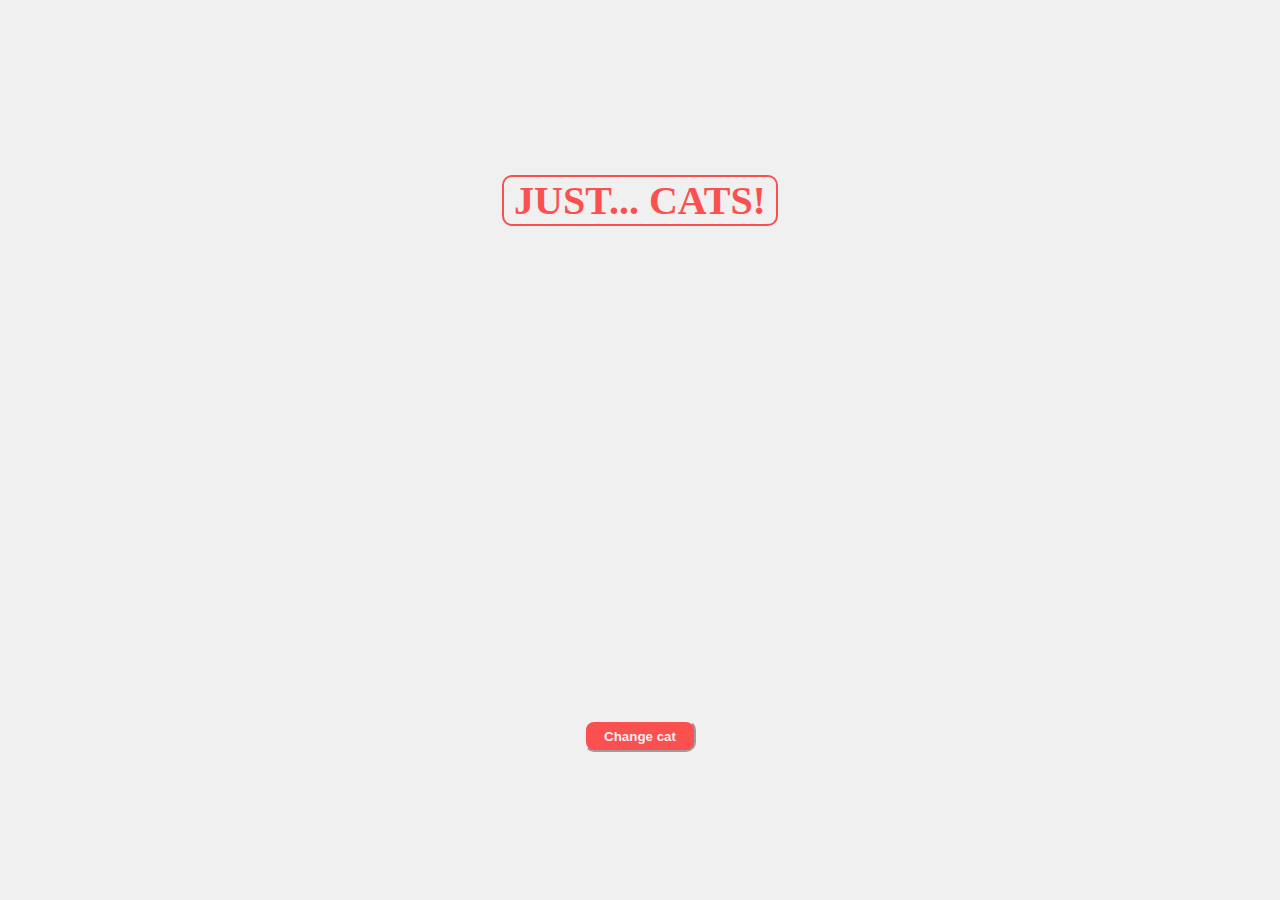
<file: catAPI/index.html>
<!DOCTYPE html>
<html lang="en">
	<head>
		<meta charset="UTF-8" />
		<meta http-equiv="X-UA-Compatible" content="IE=edge" />
		<meta name="viewport" content="width=device-width, initial-scale=1.0" />
		<link rel="stylesheet" href="assets/css/styles.css" />
		<title>Just... cats!</title>
	</head>
	<body>
		<main>
			<h1>Just... cats!</h1>
			<img id="cat" /><br />
			<button id="change-cat">Change cat</button>
		</main>
		<script src="assets/js/testAPI.js"></script>
	</body>
</html>
</file>
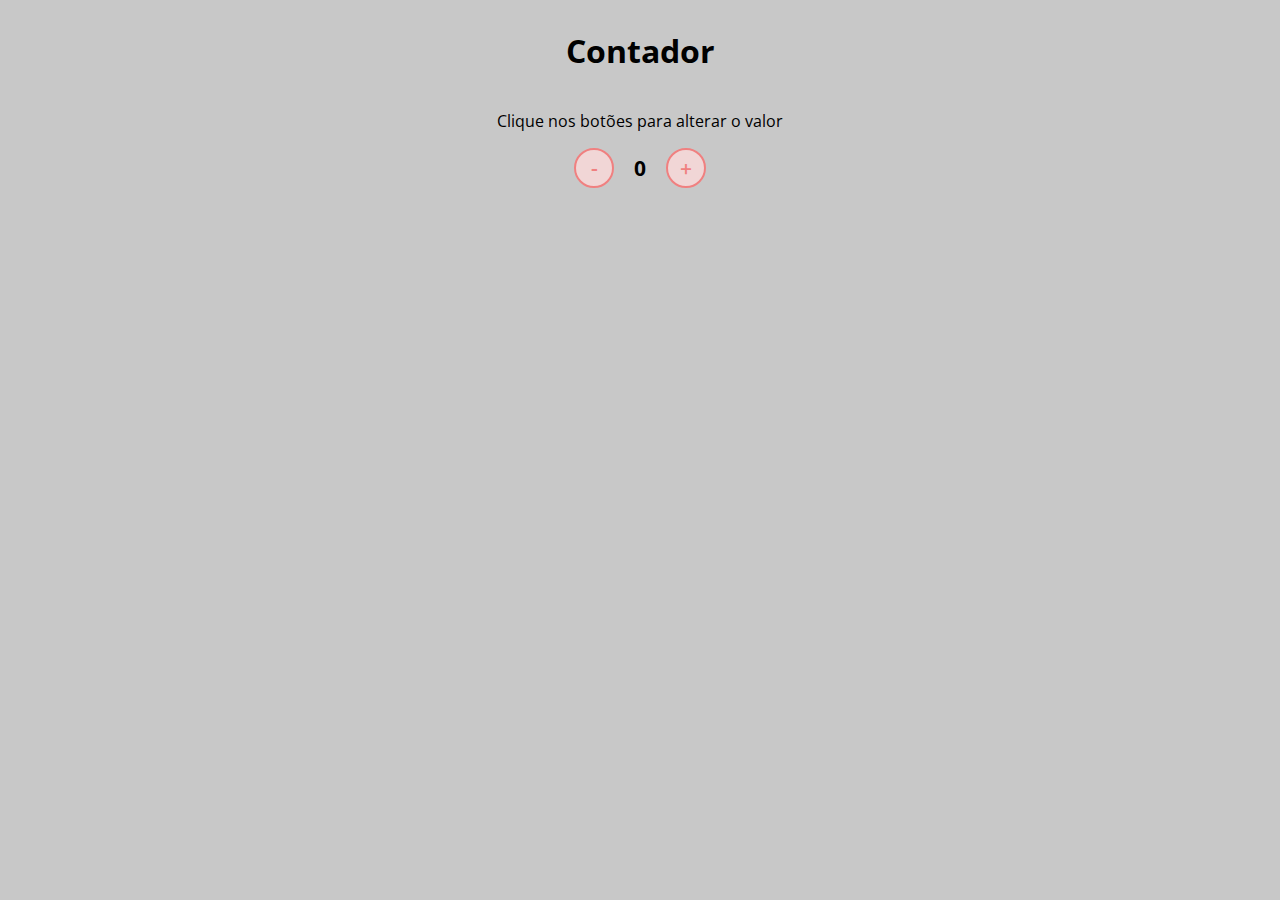
<file: Contador/index.html>
<!DOCTYPE html>
<html lang="en">
<head>
    <meta charset="utf-8">
    <meta name="viewport" content="width=device-width, initial-scale=1.0">
    <title>
        Contador
    </title>
    <link rel="stylesheet" href="assets/css/style.css">
</head>
<body>
    <h1>Contador</h1>
    <p>Clique nos botões para alterar o valor</p>
    <div id="counter">
        <button name="subtrair" id="sub">-</button>
        <span id="currentNumber">0</span>
        <button name="adicionar" id="add">+</button>
    </div>
    <script src="assets/js/scripts.js"></script>
</body>
</html>
</file>
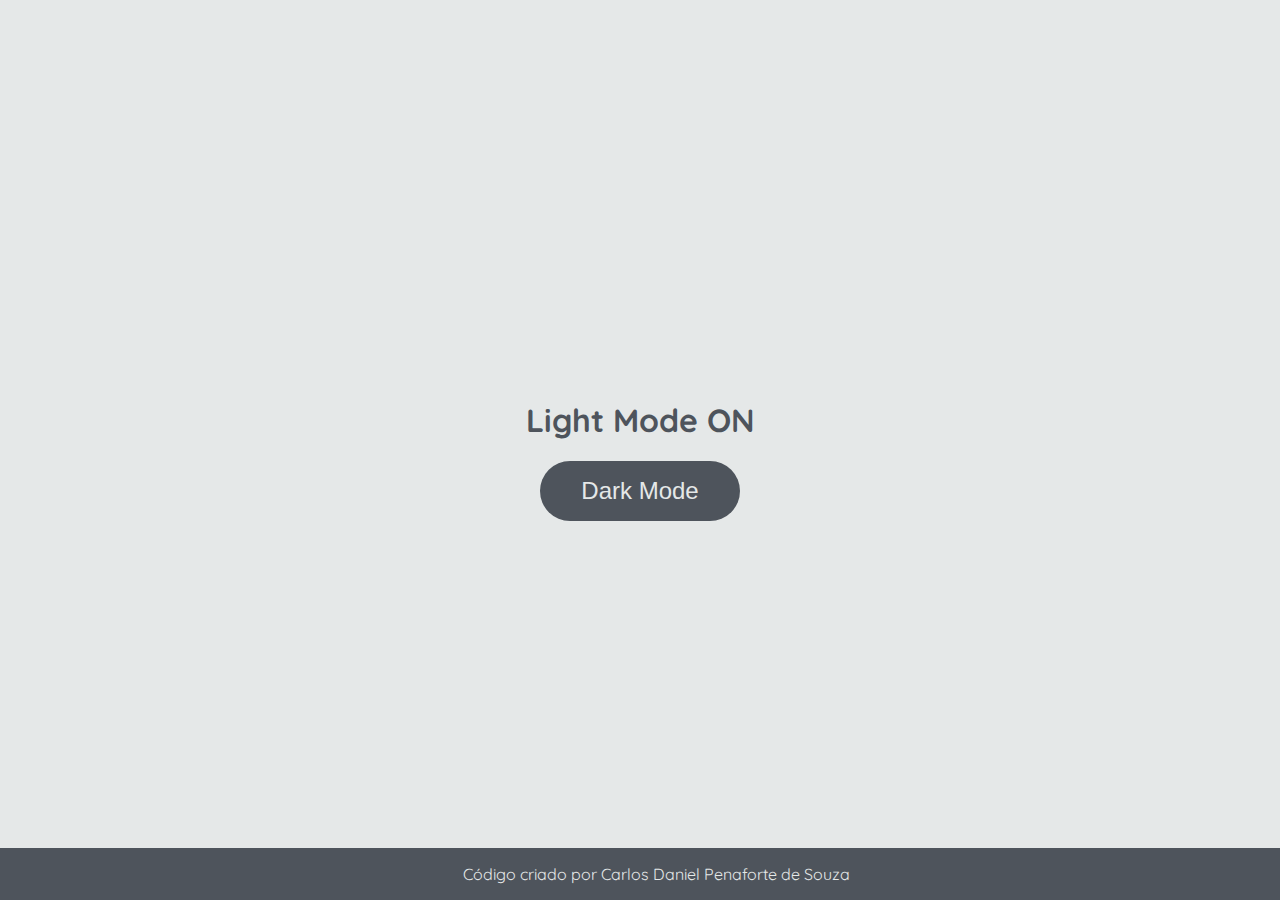
<file: Dark Mode/index.html>
<!DOCTYPE html>
<html lang="en">
<head>
    <meta charset="UTF-8">
    <meta http-equiv="X-UA-Compatible" content="IE=edge">
    <meta name="viewport" content="width=device-width, initial-scale=1.0">
    <link rel="stylesheet" href="./assets/css/styles.css">
    <title>Dark Mode and Light Mode</title>
</head>
<body>
    <main>
        <h1 id="page-title">Light Mode ON</h1>
        <button aria-label="selecionar-modo" id="mode-selector">Dark Mode</button>
    </main>
    <footer>Código criado por Carlos Daniel Penaforte de Souza</footer>
    <script src='./assets/js/scripts.js'></script>
</body>
</html>
</file>
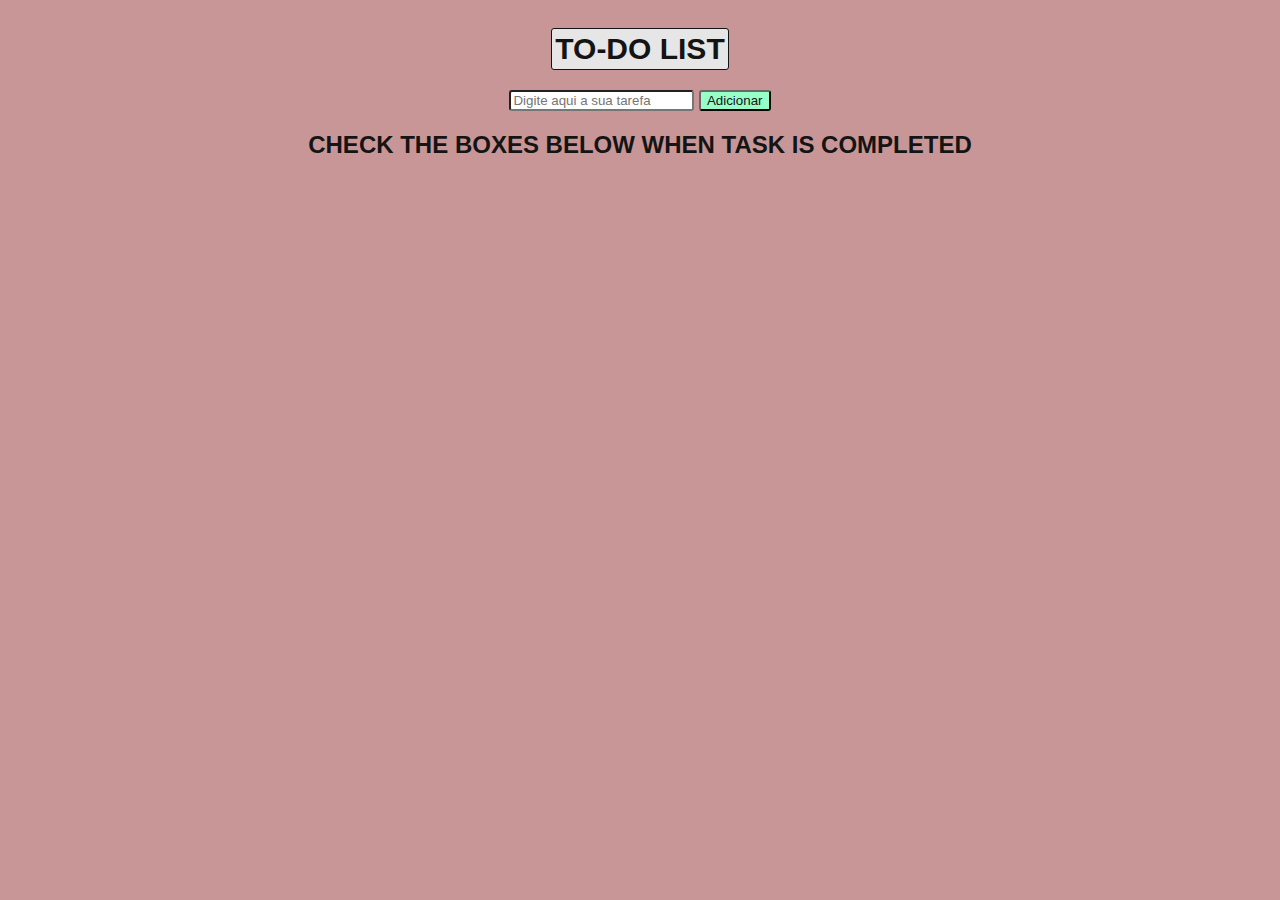
<file: To-do List/index.html>
<!DOCTYPE html>
<html lang="en">
<head>
    <meta charset="utf-8">
    <meta name="viewport" content="width=device-width, initial-scale=1.0">
    <title>
        To-Do List
    </title>
    <link rel="stylesheet" href="assets/css/style.css">
</head>
<body>
    <h1>To-Do List</h1>
    <div id="inputLine">
        <input type="text" id="todoName" name="tarefa" placeholder="Digite aqui a sua tarefa">
        <input type="submit" id="button" value="Adicionar">
    </div>
    <div id="list-container">
        <header id="title">
            <h2>Check the boxes below when task is completed</h2>
        </header>
    </div>

    <script src="assets/js/scripts.js"></script>
</body>
</html>
</file>
<file: catAPI/assets/css/styles.css>
body{
    font-family: Verdana;
    display: flex;
    flex-direction: column;
    justify-content: center;
    align-items: center;
    width:100vw;
    height:100vh;
    margin:0;
    background-color: rgb(240,240,240);
}
main{
    display: flex;
    flex-direction: column;
    justify-content: center;
    align-items: center;
}
h1{
    text-transform: uppercase;
    font-size:40px;
    padding:0 10px;
    color:rgb(250,80,80);
    border:2px solid rgb(250,80,80);
    border-radius:10px;
}
#cat{
    height:50vh;
    border-radius:50px;
}
#change-cat{
    display: flex;
    justify-content: center;
    align-items: center;
    width:7rem;
    height:2rem;
    color:rgb(240,240,240);
    font-weight: 600;
    background-color: rgb(250,80,80);
    border-radius:10px;
    border-color:rgb(240,240,240);
}
</file>
<file: Contador/assets/css/style.css>
﻿@import url('https://fonts.googleapis.com/css2?family=Open+Sans:wght@300;600&display=swap');

* {
    font-family: 'Open Sans', sans-serif;
}

body {
    display: flex;
    align-items: center;
    justify-content: center;
    flex-direction: column;
    background-color: rgb(200, 200, 200);
}

button {
    height: 40px;
    width: 40px;
    border-radius: 50%;
    border: 2px solid lightcoral;
    background-color: rgb(241, 214, 214);
    color: lightcoral;
    font-size: 16pt;
    font-weight: 600;
    text-align: center;
}

#counter {
    display: flex;
}

#currentNumber {
    display: flex;
    align-items: center;
    margin: 0 20px;
    font-size: 16pt;
    font-weight: 700;
}
</file>
<file: Dark Mode/assets/css/styles.css>
@import url('https://fonts.googleapis.com/css2?family=Quicksand:wght@300;400;600&display=swap');

body {
	background-color: #e5e8e8;
	color: #4e545c;
	margin: 0;
	font-family: 'Quicksand';
}

body.dark-mode {
	background-color: #000401;
	color: #e5e8e8;
}

main {
	height: 100vh;
	width: 100%;
	display: flex;
	flex-direction: column;
	align-items: center;
	justify-content: center;
}

footer {
	width: 100%;
	background-color: #4e545c;
	padding: 16px;
	color: #e5e8e8;
	position: fixed;
	bottom: 0;
	text-align: center;
	font-weight: 400;
}

footer.dark-mode {
	background-color: #8d9797;
	color: #000401;
}

button {
	border-radius: 40px;
	font-size: 1.5rem;
	height: 60px;
	width: 200px;
	border: none;
	background-color: #4e545c;
	color: #e5e8e8;
	transition: all 0.5s linear;
}

button:hover {
	background-color: #000401;
}

button.dark-mode {
	background-color: #e5e8e8;
	color: #4e545c;
}

button.dark-mode:hover {
	background-color: #4e545c;
	color: #e5e8e8;
}
</file>
<file: To-do List/assets/css/style.css>
﻿* {
    font-family: Verdana, sans-serif;
}

body {
    display: flex;
    align-items: center;
    justify-content: center;
    flex-direction: column;
    background-color: rgb(200, 150, 150);
}

h1 {
    font-size: 30px;
    text-transform: uppercase;
    color: rgb(20,20,20);
    border: 1px solid rgb(20,20,20);
    background-color: rgb(230,230,230);
    padding:3px;
    border-radius: 3px;
}

#todoName {
    border-radius: 3px;
}

#button {
    border-color:rgb(20,20,20);
    color: rgb(20,20,20);
    border-radius: 3px;
    background-color: rgb(150,255,200);
}

#list-container {
    display:flex;
    flex-direction: column;
    justify-content:center;
    align-items: center;
}

#title {
    text-transform: uppercase;
    color: rgb(20,20,20);
    font-size: 16px;
}

#todo {
    width:500px;
    margin:3px 0;
    padding:0;
    border: 1px solid rgb(20,20,20);
    border-radius: 3px;
    background-color: rgb(230,230,230);
}

#label {
    font-size: 20px;
    font-weight: 300;
    color: rgb(20,20,20);
}

#checkbox {
    width:15px;
    height:15px;
}

#checkbox:checked + #label {
    text-decoration: line-through;
    color: rgb(50,200,50);
    font-style: italic;
    font-weight: lighter;
}
</file>
